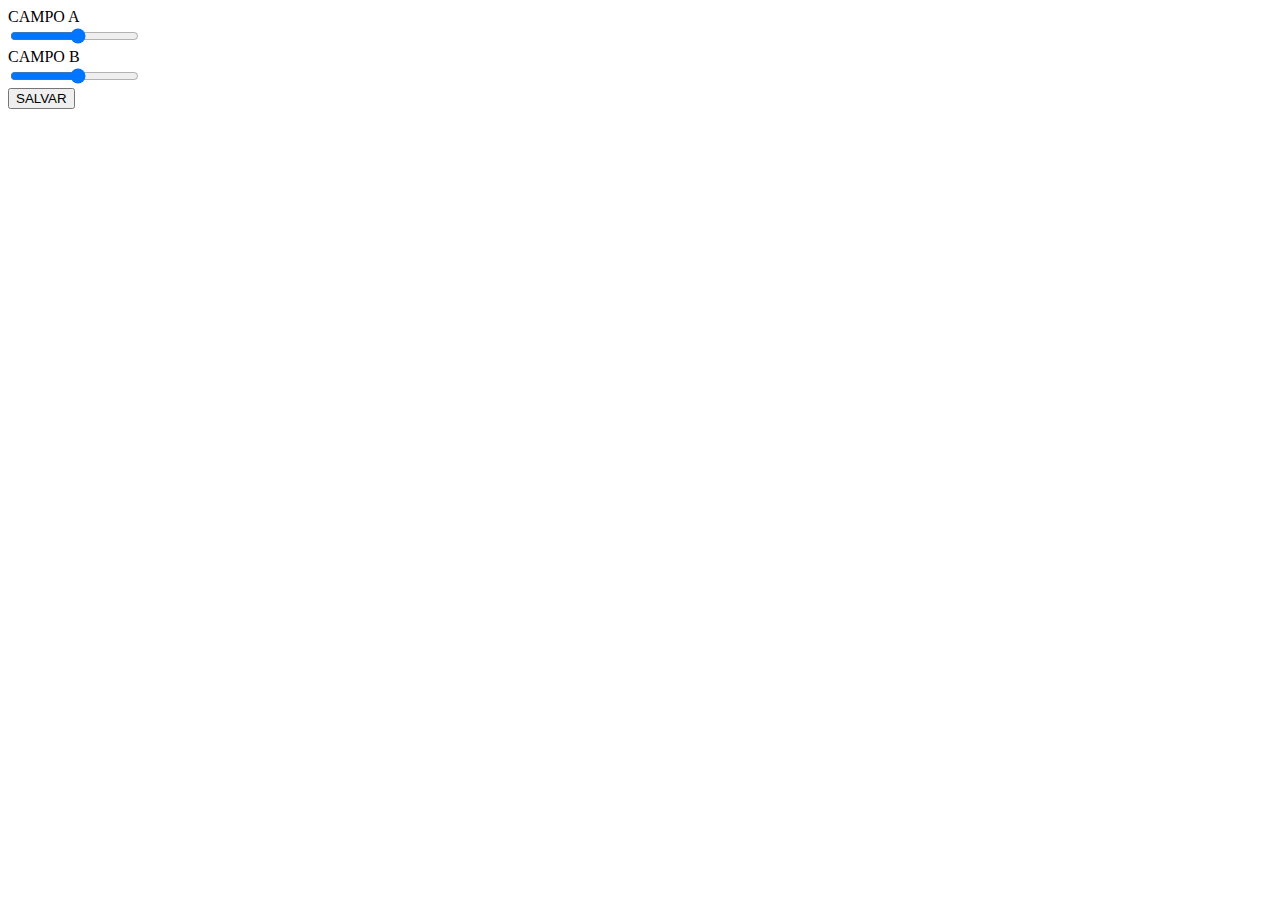
<file: main.html>
<!DOCTYPE html>
<html lang="pt_BR">
<head>
    <meta charset="UTF-8">
    <meta name="viewport" content="width=device-width, initial-scale=1.0">
    <title>Exercicio - EBAC</title>
    <script defer="" src="main.js"></script>
</head>
<body>
    <form id="meuFormulario">
        <div>
            <label for="input1">CAMPO A</label><br>
            <input type="range" id="input1" max="15"> 
        </div>
        <div>
            <label for="input2">CAMPO B</label><br>
            <input type="range" id="input2" max="15"> 
        </div>
        <button type="button" onclick="validar_campos()">SALVAR</button>
    </form>
    <p id="not"></p>
</body>
</html>
</file>
